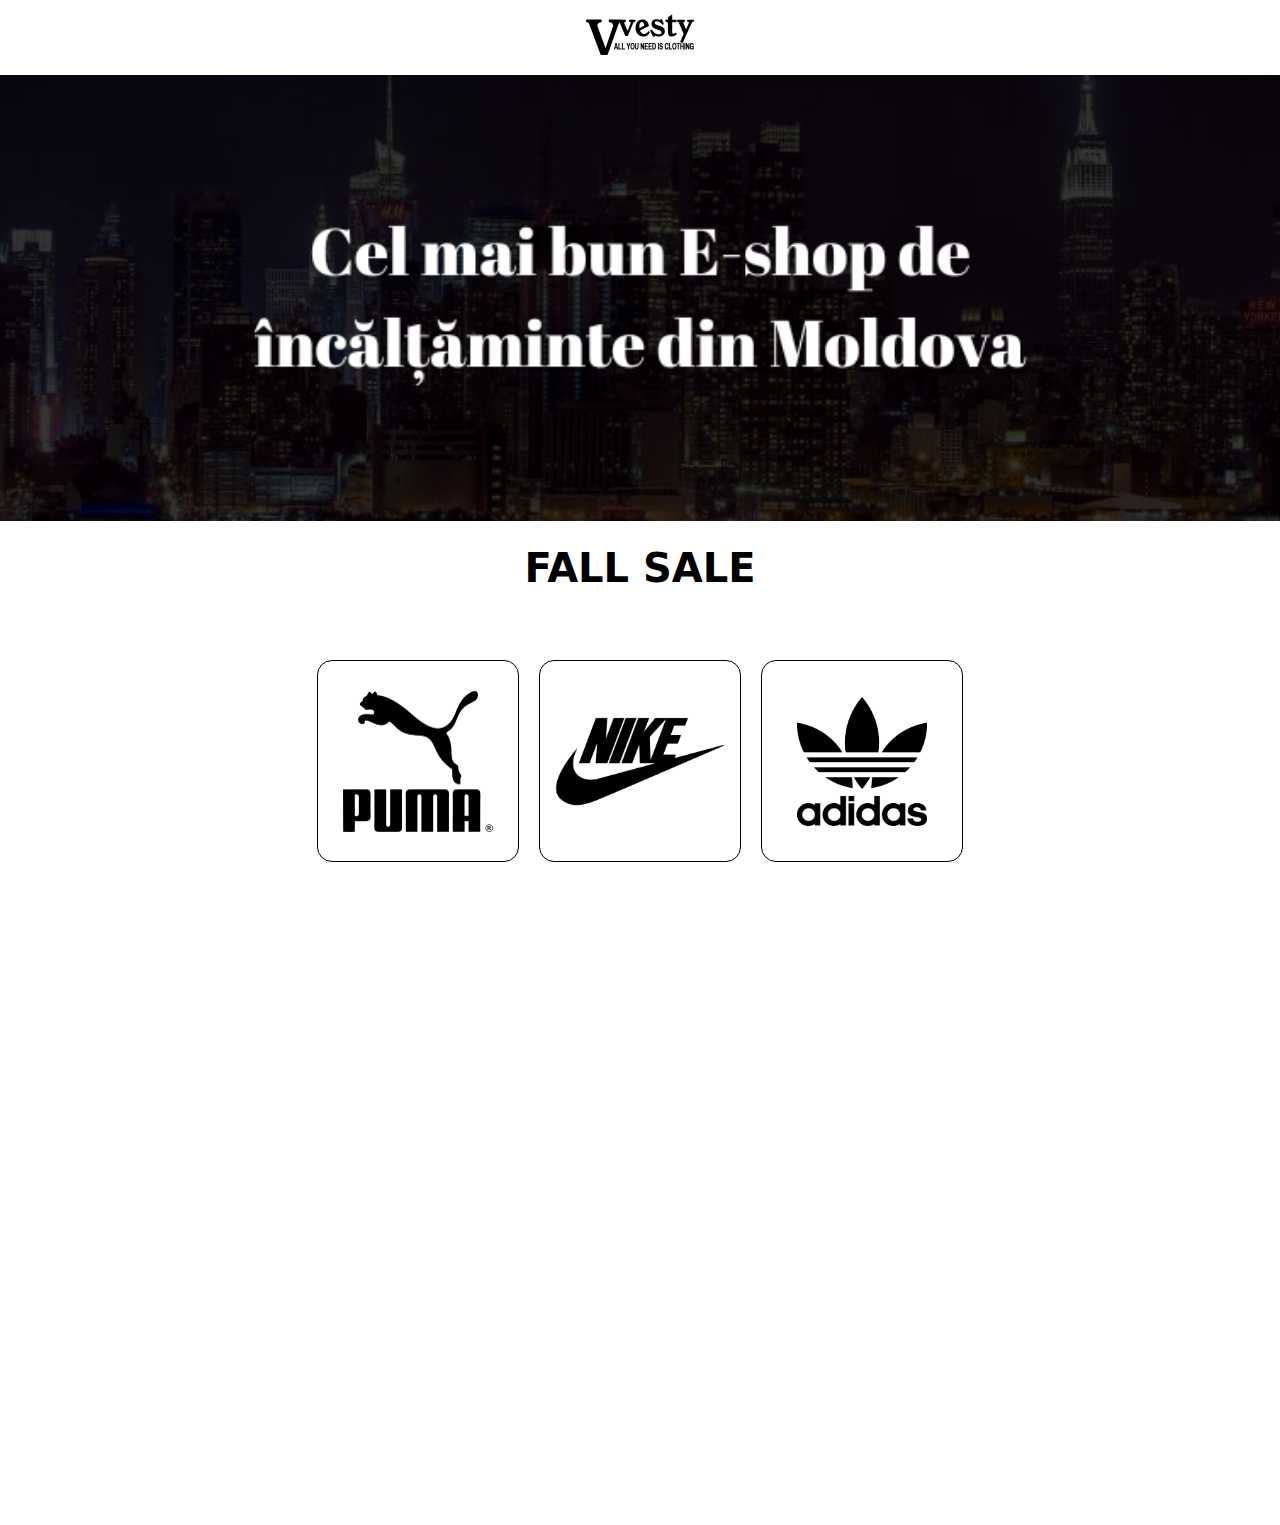
<file: index.html>
<!DOCTYPE html>
<html lang="en">
<head>
  <meta charset="UTF-8">
  <meta name="viewport" content="width=device-width, initial-scale=1.0">
  <title>VestyMD</title>
  <link rel="stylesheet" href="css/header.css">
  <link rel="stylesheet" href="css/main-page.css">
</head>
<body>
  <header>
    <img src="images/header/image (1).png" alt="">
  </header>
  <img width="100%" src="images/general/Textul tău de paragraf (2).png" alt="">
  <div class="main-page">
    <h2>FALL SALE</h2>
    <div class="brands">
      <div class="button-1 brand edges">
        <img width="75%" src="images/logos/new-balance-logo.png" alt="">
      </div>
      <div class="button-2 brand">
        <img width="75%" src="images/logos/puma-logo.png" alt="">
      </div>
      <div class="button-3 brand">
        <img width="85%" src="images/logos/nike-Logo.png" alt="">
      </div>
      <div class="button-4 brand">
        <img width="65%" src="images/logos/adidas-logo.png" alt="">
      </div>
      <div class="button-5 brand edges">
        <img width="75%" src="images/logos/lacoste-logo.png" alt="">
      </div>
    </div>
  </div>
  <script src="js/script.js"></script>
</body>
</html>
</file>
<file: css/header.css>
* {
  margin: 0;
}

header {
  background-color: rgb(255, 255, 255);
  width: 100%;
  height: 75px;
  display: flex;
  justify-content: center;
  align-items: center;
}

header img {
  filter: invert(100%);
  width: 150px;
}
</file>
<file: css/main-page.css>
.main-page {
  width: 100%;
  height: 1000px;
  display: flex;

  flex-direction: column;
  align-items: center;
}

.main-page h2 {
  margin: 20px;
  font-family: system-ui, -apple-system, BlinkMacSystemFont, 'Segoe UI', Roboto, Oxygen, Ubuntu, Cantarell, 'Open Sans', 'Helvetica Neue', sans-serif;
  font-size: 40px;
  font-weight:800;
}

.brands {
  width: 100%;
  height: 300px;
  background-color: rgb(255, 255, 255);
  display: flex;
  justify-content: center;
  align-items: center;
}

.brand {
  width: 200px;
  height: 200px;
  background-color: white;
  margin: 10px;
  border-radius: 15px;
  display: flex;
  align-items: center;
  justify-content: center;
  border: 1px black solid;
}

.edges {
  width: 0;
  border: none;
}
</file>
